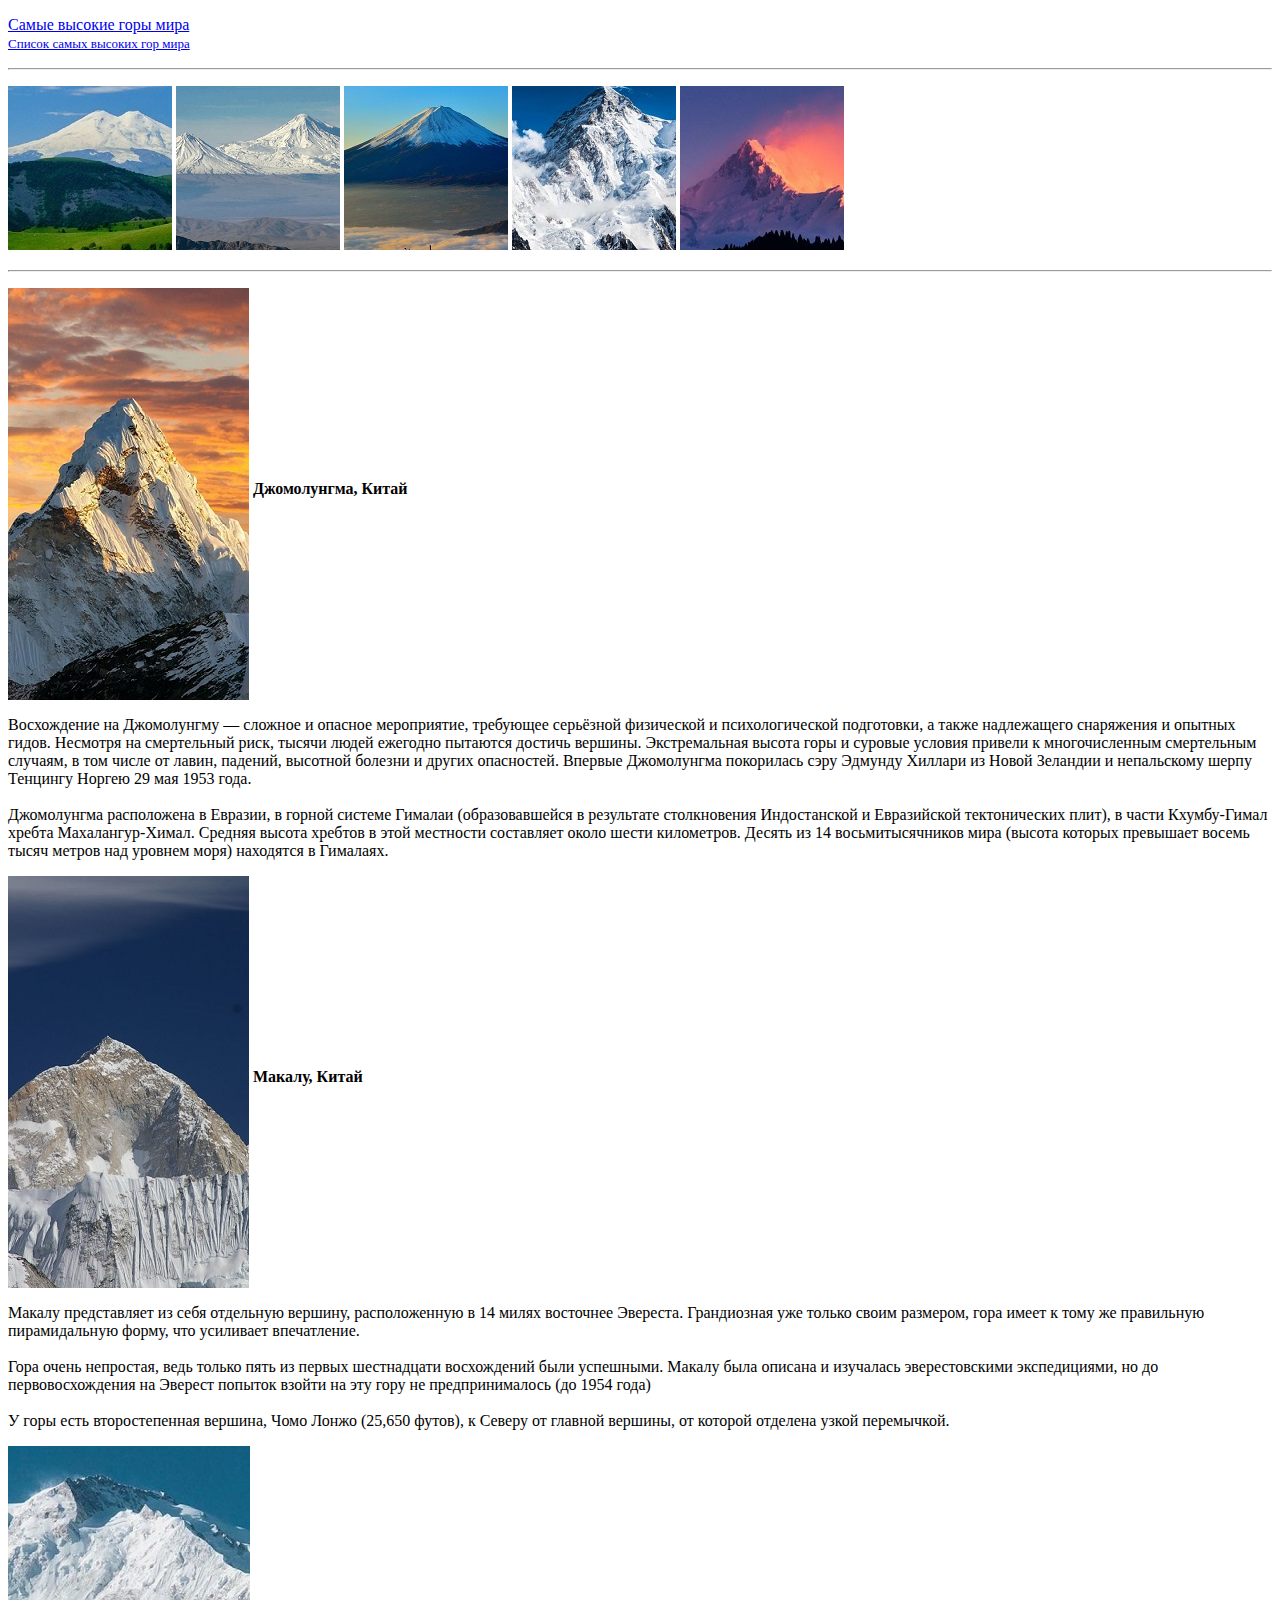
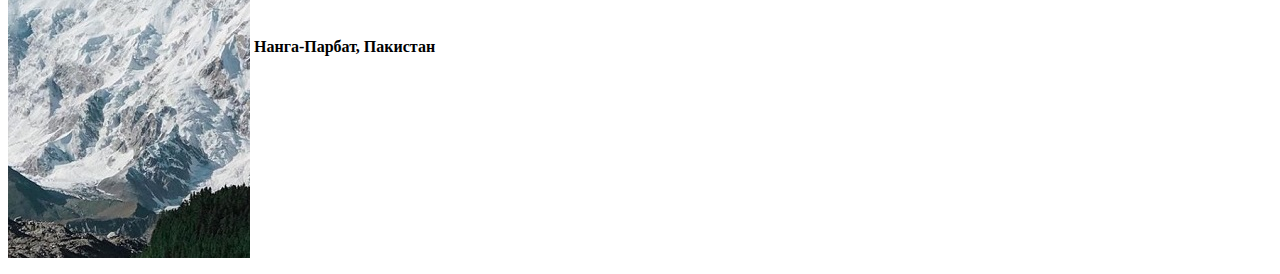
<file: index.html>
<!DOCTYPE html> 
 <html lang="ru"> 
  <head> 
   <title> Меню </title>
   <meta charset="utf-8">
  </head> 
  <body>
    <p align="left">
    <a id="Самые_высокие_горы_мира"></a>
    <a href="#Самые_высокие_горы_мира">Самые высокие горы мира</a><br>
    <a href="list.html"><font size="2">Список самых высоких гор мира</font></a>
    </p>
    <hr>
    <p>
        <a href="Albrus.html">
        <img src="images/Albrus1.jpeg" alt="Эльбрус"></a>
        <img src="images/Ararat.png" alt="Арарат">
        <img src="images/Fudziama.jpeg" alt="Фудзияма">
        <img src="images/K2.jpg" alt="К2">
        <img src="images/Kachendjanga.jpg" alt="Каченджанга">
    </p>
    <hr>
    <p>
        <img src="images/Djamulangma.jpg" align="middle" alt="Джамалунгма"> <b>Джомолунгма, Китай</b>
    </p>
    Восхождение на Джомолунгму — сложное и опасное мероприятие, требующее серьёзной физической и психологической подготовки, а также надлежащего снаряжения и опытных 
    гидов. Несмотря на смертельный риск, тысячи людей ежегодно пытаются достичь вершины. Экстремальная высота горы и суровые условия привели к многочисленным 
    смертельным случаям, в том числе от лавин, падений, высотной болезни и других опасностей. Впервые Джомолунгма покорилась сэру Эдмунду Хиллари из Новой 
    Зеландии и непальскому шерпу Тенцингу Норгею 29 мая 1953 года.<br><br>
    Джомолунгма расположена в Евразии, в горной системе Гималаи (образовавшейся в результате столкновения Индостанской и Евразийской тектонических плит), 
    в части Кхумбу-Гимал хребта Махалангур-Химал. Средняя высота хребтов в этой местности составляет около шести километров. 
    Десять из 14 восьмитысячников мира (высота которых превышает восемь тысяч метров над уровнем моря) находятся в Гималаях.
    <p>
        <img src="images/Makalu.jpg"  align="middle" alt="Макалу"> <b>Макалу, Китай</b>
    </p>
    Макалу представляет из себя отдельную вершину, расположенную в 14 милях восточнее Эвереста. 
    Грандиозная уже только своим размером, гора имеет к тому же правильную пирамидальную форму, что усиливает впечатление.<br><br>
    Гора очень непростая, ведь только пять из первых шестнадцати восхождений были успешными. Макалу была описана и изучалась эверестовскими экспедициями, 
    но до первовосхождения на Эверест попыток взойти на эту гору не предпринималось (до 1954 года)<br><br>
    У горы есть второстепенная вершина, Чомо Лонжо (25,650 футов), к Северу от главной вершины, от которой отделена узкой перемычкой.
    <p>
        <img src="images/Nanga-Parbat.jpg"  align="middle" alt="Нанга-Парбат"> <b>Нанга-Парбат, Пакистан</b>
    </p>
  </body> 
 </html>
</file>
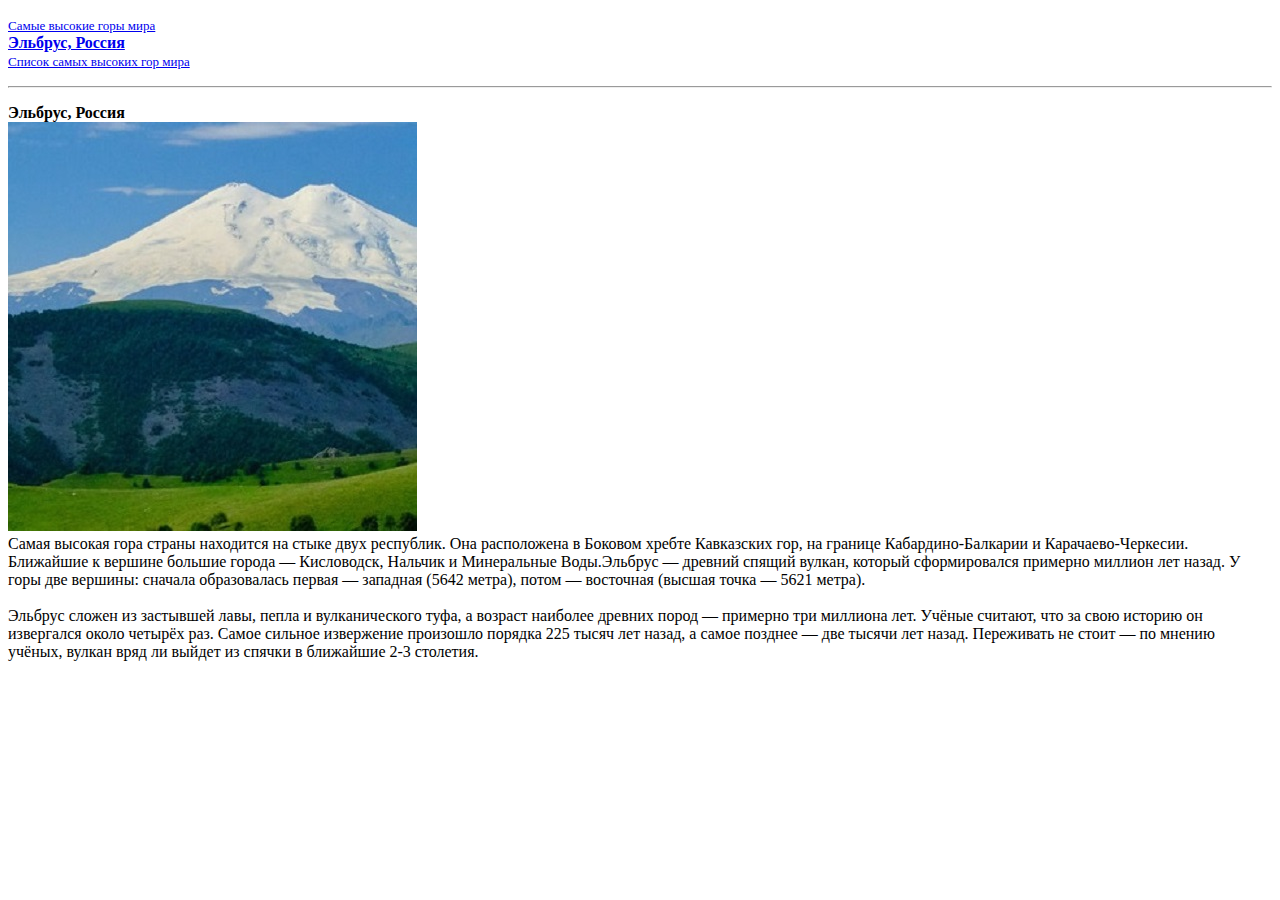
<file: albrus.html>
<!DOCTYPE html> 
 <html lang="ru"> 
  <head> 
   <title> Эльбрус </title>
   <meta charset="utf-8">
  </head>
  <body>
    <p align="left">
        <a id="Эльбрус"></a>
        <a href="index.html"><font size="2">Самые высокие горы мира</font></a><br>
        <a href="#Эльбрус"><b>Эльбрус, Россия</b></a><br>
        <a href="list.html"><font size="2">Список самых высоких гор мира</font></a>
    </p>
    <hr>
    <p>
        <b>Эльбрус, Россия</b><br>
        <img src="images/Albrus.jpeg" alt="Эльбрус, Россия"><br>
        Самая высокая гора страны находится на стыке двух республик. Она расположена в Боковом хребте Кавказских гор, на границе Кабардино‑Балкарии и Карачаево‑Черкесии. 
        Ближайшие к вершине большие города — Кисловодск, Нальчик и Минеральные Воды.Эльбрус — древний спящий вулкан, который сформировался примерно миллион лет назад. У горы две вершины: сначала образовалась первая — западная (5642 метра), 
        потом — восточная (высшая точка — 5621 метра).<br><br>
        Эльбрус сложен из застывшей лавы, пепла и вулканического туфа, а возраст наиболее древних пород — примерно три миллиона лет. 
        Учёные считают, что за свою историю он извергался около четырёх раз. Самое сильное извержение произошло порядка 225 тысяч лет назад, а 
        самое позднее — две тысячи лет назад. Переживать не стоит — по мнению учёных, вулкан вряд ли выйдет из спячки в ближайшие 2-3 столетия.
    </p>
  </body> 
 </html>
</file>
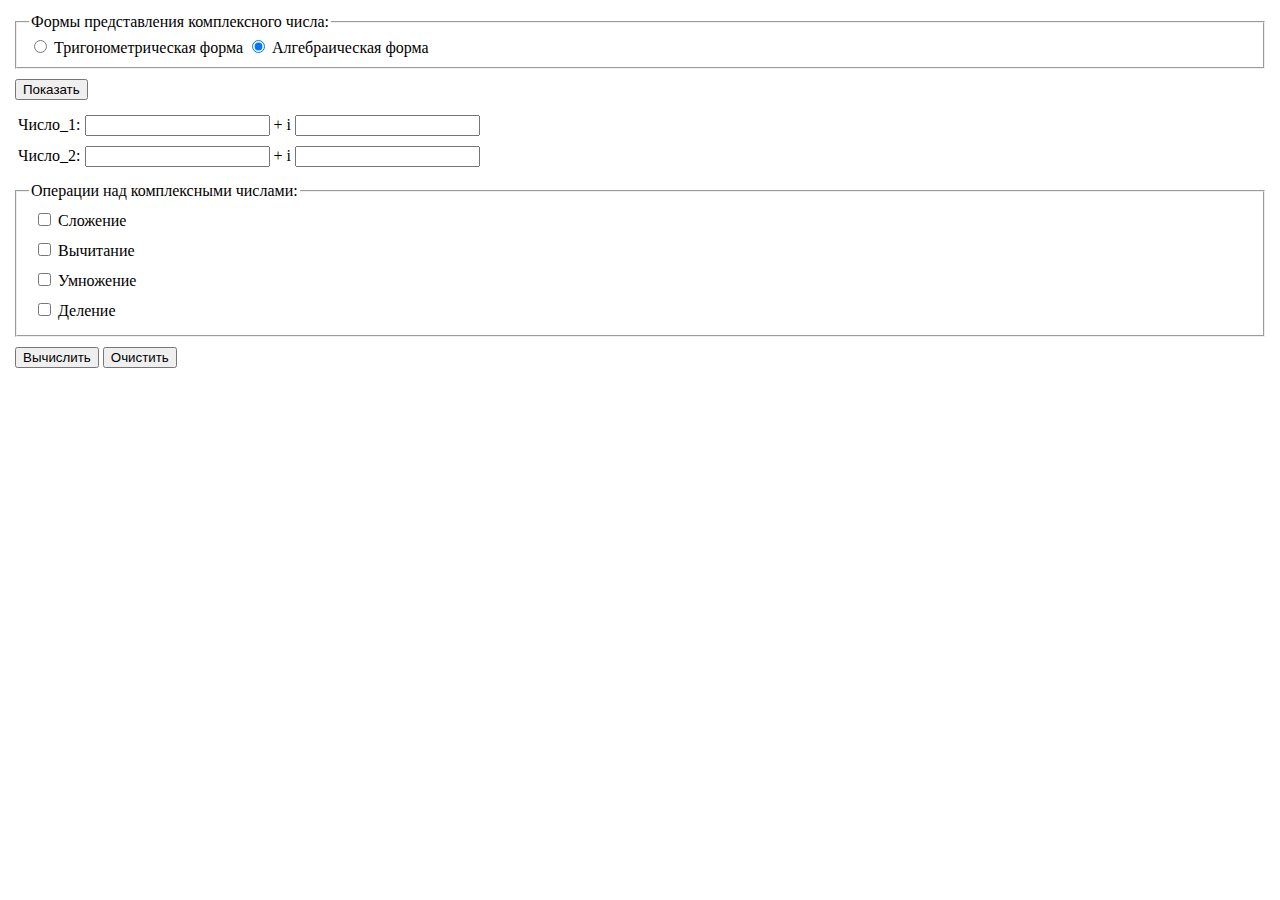
<file: l1.html>
<html>
  <head> 
    <meta charset="utf-8"> 
    <link rel="stylesheet" href="styles.css"> 
  </head> 
  <body>
    
    <div>
      <fieldset>
          <legend>Формы представления комплексного числа:</legend>

          <input type="radio" id="trg" name="drone" value="trg">
          <label for="trigonom">Тригонометрическая форма</label>
          <input type="radio" id="alg" name="drone" value="alg" checked>
          <label for="algebr">Алгебраическая форма</label>

      </fieldset>
    </div>

    <div class = "buttons">

      <button type="button" onclick = "checkKindNumber()">Показать</button>

    </div>

    <div>

      <div>

        <label for = "num_1">Число_1:</label>
        <input type = "number" id = "num_1.1" name = "num_1.1" step = "0.01" onclick="clearInput(this)"> 
        <span> + i </span> 
        <input type = "number" id = "num_1.2" name = "num_1.2" oninput = "text_content_1_2.textContent = this.value" step = "0.01" onclick="clearInput(this)">
        <span></span>
        <span id = "text_content_1_2" class = "changeble"></span>
        <span></span>

      </div>
      <div>

        <label for = "num_1">Число_2:</label>
        <input type = "number" id = "num_2.1" name = "num_2.1" step = "0.01" onclick="clearInput(this)"> 
        <span> + i </span> 
        <input type = "number" id = "num_2.2" name = "num_2.2" oninput="text_content_2_2.textContent = this.value" step = "0.01" onclick="clearInput(this)">
        <span></span>
        <span id = "text_content_2_2" class = "changeble"></span>
        <span></span>

      </div>

    </div>

    <div>
      <fieldset>
        <legend>Операции над комплексными числами:</legend>

        <div>
          <input type="checkbox" id="sum" name="sum" onclick="clearCheckBox(this)">
          <label for="sum">Сложение</label>
        </div>
        <div>
          <input type="checkbox" id="dis" name="dis" onclick="clearCheckBox(this)">
          <label for="dis">Вычитание</label>
        </div>
        <div>
          <input type="checkbox" id="adj" name="adj" onclick="clearCheckBox(this)">
          <label for="adj">Умножение</label>
        </div>
        <div>
          <input type="checkbox" id="dec" name="dec" onclick="clearCheckBox(this)">
          <label for="dec">Деление</label>
        </div>

      </fieldset>
    </div>

    <div class = "buttons">
      <button type="button" onclick = "optionNumbers()">Вычислить</button>
      <button type="button" onclick = "deleteNumbers()">Очистить</button>
    </div>

    <div class = "buttons conclusion changeble">
      Вывод:<br>
    </div>
  </body>
  <script src="l1.js"></script>
</html>
</file>
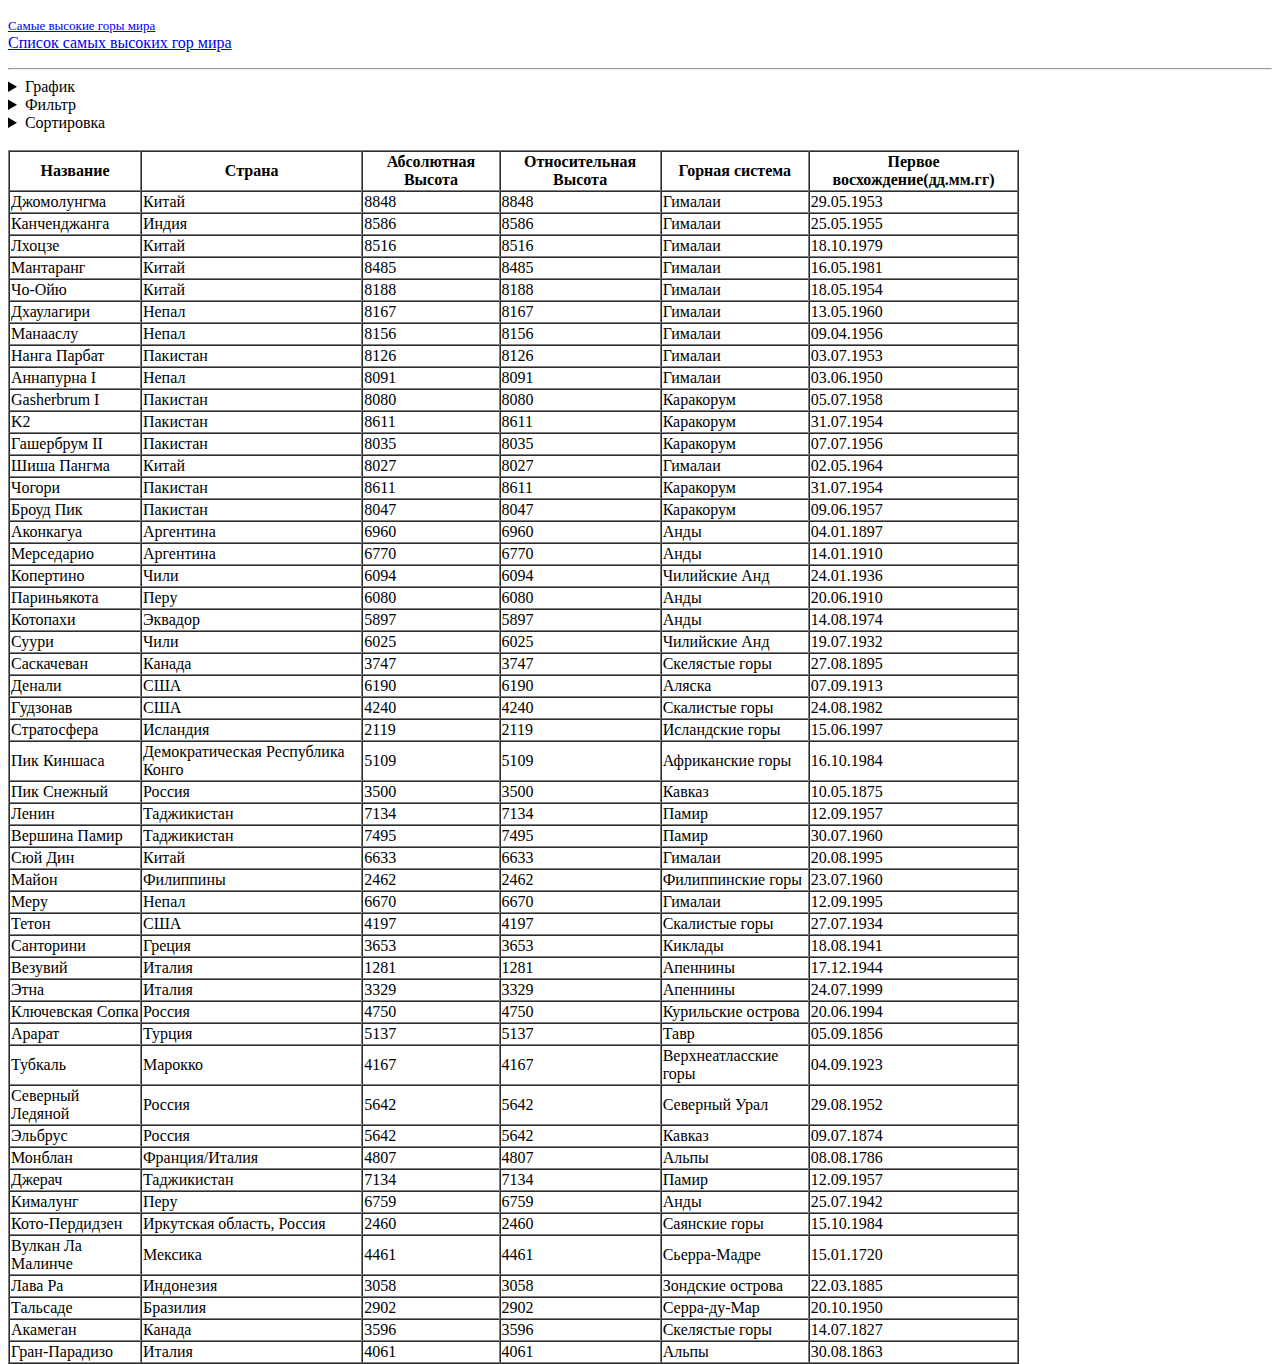
<file: list.html>
<!DOCTYPE html>
<html lang="ru">

<head>
    <title> Статистика </title>
    <meta charset="utf-8">
</head>

<body>
    <p align="left">
        <a id="Список_самых_высоких_гор_мира"></a>
        <a href="index.html">
            <font size="2">Самые высокие горы мира</font>
        </a><br>
        <a href="#Список_самых_высоких_гор_мира">Список самых высоких гор мира</a>
    </p>
    <hr>
    <form>
        <details>
            <summary>График</summary>
            <table border="0">
                <tr>
                    <th>Значение по оси OX</th>
                    <th>Результат</th>
                </tr>
                <tr>
                    <td>
                        <input type="radio" name="ace_OX">Страна<br>
                        <input type="radio" name="ace_OX">Горная система<br>
                    </td>
                    <td>
                        <input type="checkbox" name="res">Максимальная абсолютная высота<br>
                        <input type="checkbox" name="res">Минимальная абсолютная высота<br>
                        <input type="checkbox" name="res">Кол-во горных вершин<br>
                    </td>
                </tr>
            </table>
            <input type="submit" value="Построить">
            <p>Здесь будет график</p>
        </details>
        <details>
            <summary>Фильтр</summary>
            <br>Название: <input type="text"><br><br>
            Страна: <input type="text"><br><br>
            Абс. высота: от <input type="text">до <input type="text"><br><br>
            Отн. высота: от <input type="text">до <input type="text"><br><br>
            Горная система <input type="text"><br><br>
            Первое восхождение: от <input type="text">до <input type="text"><br><br>
            <input type="submit" value="Найти"><br><br>
        </details>
        <details>
            <summary>Сортировка</summary>
            <br>Первый уровень:
            <select name="fs_level">
                <option value="0" selected>Нет</option>
                <option value="1">Название</option>
                <option value="2">Страна</option>
                <option value="3">Абсолютная высота</option>
                <option value="4">Относительная высота</option>
                <option value="5">Горная система</option>
                <option value="6">Первое восхождение</option>
            </select> по убыванию? <input type="checkbox" name="fs_check">
            <br>
            <br>Второй уровень:
            <select name="sc_level">
                <option value="0" selected>Нет</option>
                <option value="1">Название</option>
                <option value="2">Страна</option>
                <option value="3">Абсолютная высота</option>
                <option value="4">Относительная высота</option>
                <option value="5">Горная система</option>
                <option value="6">Первое восхождение</option>
            </select> по убыванию? <input type="checkbox" name="sc_check">
            <br>
            <br>Третий уровень:
            <select name="tr_level">
                <option value="0" selected>Нет</option>
                <option value="1">Название</option>
                <option value="2">Страна</option>
                <option value="3">Абсолютная высота</option>
                <option value="4">Относительная высота</option>
                <option value="5">Горная система</option>
                <option value="6">Первое восхождение</option>
            </select> по убыванию? <input type="checkbox" name="tr_check">
            <br>
            <br>
            <input type="submit" value="Сортировать">
        </details>
    </form>
    <br>
    <table border="1" align="left" cellspacing="0" width="80%">
        <tr>
            <th>Название</th>
            <th>Страна</th>
            <th>Абсолютная Высота</th>
            <th>Относительная Высота</th>
            <th>Горная система</th>
            <th>Первое восхождение(дд.мм.гг)</th>
        </tr>
        <tr>
            <td>Джомолунгма</td>
            <td>Китай</td>
            <td>8848</td>
            <td>8848</td>
            <td>Гималаи</td>
            <td>29.05.1953</td>
        </tr>
        <tr>
            <td>Канченджанга</td>
            <td>Индия</td>
            <td>8586</td>
            <td>8586</td>
            <td>Гималаи</td>
            <td>25.05.1955</td>
        </tr>
        <tr>
            <td>Лхоцзе</td>
            <td>Китай</td>
            <td>8516</td>
            <td>8516</td>
            <td>Гималаи</td>
            <td>18.10.1979</td>
        </tr>
        <tr>
            <td>Мантаранг</td>
            <td>Китай</td>
            <td>8485</td>
            <td>8485</td>
            <td>Гималаи</td>
            <td>16.05.1981</td>
        </tr>
        <tr>
            <td>Чо-Ойю</td>
            <td>Китай</td>
            <td>8188</td>
            <td>8188</td>
            <td>Гималаи</td>
            <td>18.05.1954</td>
        </tr>
        <tr>
            <td>Дхаулагири</td>
            <td>Непал</td>
            <td>8167</td>
            <td>8167</td>
            <td>Гималаи</td>
            <td>13.05.1960</td>
        </tr>
        <tr>
            <td>Манааслу</td>
            <td>Непал</td>
            <td>8156</td>
            <td>8156</td>
            <td>Гималаи</td>
            <td>09.04.1956</td>
        </tr>
        <tr>
            <td>Нанга Парбат</td>
            <td>Пакистан</td>
            <td>8126</td>
            <td>8126</td>
            <td>Гималаи</td>
            <td>03.07.1953</td>
        </tr>
        <tr>
            <td>Аннапурна I</td>
            <td>Непал</td>
            <td>8091</td>
            <td>8091</td>
            <td>Гималаи</td>
            <td>03.06.1950</td>
        </tr>
        <tr>
            <td>Gasherbrum I</td>
            <td>Пакистан</td>
            <td>8080</td>
            <td>8080</td>
            <td>Каракорум</td>
            <td>05.07.1958</td>
        </tr>
        <tr>
            <td>K2</td>
            <td>Пакистан</td>
            <td>8611</td>
            <td>8611</td>
            <td>Каракорум</td>
            <td>31.07.1954</td>
        </tr>
        <tr>
            <td>Гашербрум II</td>
            <td>Пакистан</td>
            <td>8035</td>
            <td>8035</td>
            <td>Каракорум</td>
            <td>07.07.1956</td>
        </tr>
        <tr>
            <td>Шиша Пангма</td>
            <td>Китай</td>
            <td>8027</td>
            <td>8027</td>
            <td>Гималаи</td>
            <td>02.05.1964</td>
        </tr>
        <tr>
            <td>Чогори</td>
            <td>Пакистан</td>
            <td>8611</td>
            <td>8611</td>
            <td>Каракорум</td>
            <td>31.07.1954</td>
        </tr>
        <tr>
            <td>Броуд Пик</td>
            <td>Пакистан</td>
            <td>8047</td>
            <td>8047</td>
            <td>Каракорум</td>
            <td>09.06.1957</td>
        </tr>
        <tr>
            <td>Аконкагуа</td>
            <td>Аргентина</td>
            <td>6960</td>
            <td>6960</td>
            <td>Анды</td>
            <td>04.01.1897</td>
        </tr>
        <tr>
            <td>Мерседарио</td>
            <td>Аргентина</td>
            <td>6770</td>
            <td>6770</td>
            <td>Анды</td>
            <td>14.01.1910</td>
        </tr>
        <tr>
            <td>Копертино</td>
            <td>Чили</td>
            <td>6094</td>
            <td>6094</td>
            <td>Чилийские Анд</td>
            <td>24.01.1936</td>
        </tr>
        <tr>
            <td>Париньякота</td>
            <td>Перу</td>
            <td>6080</td>
            <td>6080</td>
            <td>Анды</td>
            <td>20.06.1910</td>
        </tr>
        <tr>
            <td>Котопахи</td>
            <td>Эквадор</td>
            <td>5897</td>
            <td>5897</td>
            <td>Анды</td>
            <td>14.08.1974</td>
        </tr>
        <tr>
            <td>Суури</td>
            <td>Чили</td>
            <td>6025</td>
            <td>6025</td>
            <td>Чилийские Анд</td>
            <td>19.07.1932</td>
        </tr>
        <tr>
            <td>Саскачеван</td>
            <td>Канада</td>
            <td>3747</td>
            <td>3747</td>
            <td>Скелястые горы</td>
            <td>27.08.1895</td>
        </tr>
        <tr>
            <td>Денали</td>
            <td>США</td>
            <td>6190</td>
            <td>6190</td>
            <td>Аляска</td>
            <td>07.09.1913</td>
        </tr>
        <tr>
            <td>Гудзонав</td>
            <td>США</td>
            <td>4240</td>
            <td>4240</td>
            <td>Скалистые горы</td>
            <td>24.08.1982</td>
        </tr>
        <tr>
            <td>Стратосфера</td>
            <td>Исландия</td>
            <td>2119</td>
            <td>2119</td>
            <td>Исландские горы</td>
            <td>15.06.1997</td>
        </tr>
        <tr>
            <td>Пик Киншаса</td>
            <td>Демократическая Республика Конго</td>
            <td>5109</td>
            <td>5109</td>
            <td>Африканские горы</td>
            <td>16.10.1984</td>
        </tr>
        <tr>
            <td>Пик Снежный</td>
            <td>Россия</td>
            <td>3500</td>
            <td>3500</td>
            <td>Кавказ</td>
            <td>10.05.1875</td>
        </tr>
        <tr>
            <td>Ленин</td>
            <td>Таджикистан</td>
            <td>7134</td>
            <td>7134</td>
            <td>Памир</td>
            <td>12.09.1957</td>
        </tr>
        <tr>
            <td>Вершина Памир</td>
            <td>Таджикистан</td>
            <td>7495</td>
            <td>7495</td>
            <td>Памир</td>
            <td>30.07.1960</td>
        </tr>
        <tr>
            <td>Сюй Дин</td>
            <td>Китай</td>
            <td>6633</td>
            <td>6633</td>
            <td>Гималаи</td>
            <td>20.08.1995</td>
        </tr>
        <tr>
            <td>Майон</td>
            <td>Филиппины</td>
            <td>2462</td>
            <td>2462</td>
            <td>Филиппинские горы</td>
            <td>23.07.1960</td>
        </tr>
        <tr>
            <td>Меру</td>
            <td>Непал</td>
            <td>6670</td>
            <td>6670</td>
            <td>Гималаи</td>
            <td>12.09.1995</td>
        </tr>
        <tr>
            <td>Тетон</td>
            <td>США</td>
            <td>4197</td>
            <td>4197</td>
            <td>Скалистые горы</td>
            <td>27.07.1934</td>
        </tr>
        <tr>
            <td>Санторини</td>
            <td>Греция</td>
            <td>3653</td>
            <td>3653</td>
            <td>Киклады</td>
            <td>18.08.1941</td>
        </tr>
        <tr>
            <td>Везувий</td>
            <td>Италия</td>
            <td>1281</td>
            <td>1281</td>
            <td>Апеннины</td>
            <td>17.12.1944</td>
        </tr>
        <tr>
            <td>Этна</td>
            <td>Италия</td>
            <td>3329</td>
            <td>3329</td>
            <td>Апеннины</td>
            <td>24.07.1999</td>
        </tr>
        <tr>
            <td>Ключевская Сопка</td>
            <td>Россия</td>
            <td>4750</td>
            <td>4750</td>
            <td>Курильские острова</td>
            <td>20.06.1994</td>
        </tr>
        <tr>
            <td>Арарат</td>
            <td>Турция</td>
            <td>5137</td>
            <td>5137</td>
            <td>Тавр</td>
            <td>05.09.1856</td>
        </tr>
        <tr>
            <td>Тубкаль</td>
            <td>Марокко</td>
            <td>4167</td>
            <td>4167</td>
            <td>Верхнеатласские горы</td>
            <td>04.09.1923</td>
        </tr>
        <tr>
            <td>Северный Ледяной</td>
            <td>Россия</td>
            <td>5642</td>
            <td>5642</td>
            <td>Северный Урал</td>
            <td>29.08.1952</td>
        </tr>
        <tr>
            <td>Эльбрус</td>
            <td>Россия</td>
            <td>5642</td>
            <td>5642</td>
            <td>Кавказ</td>
            <td>09.07.1874</td>
        </tr>
        <tr>
            <td>Монблан</td>
            <td>Франция/Италия</td>
            <td>4807</td>
            <td>4807</td>
            <td>Альпы</td>
            <td>08.08.1786</td>
        </tr>
        <tr>
            <td>Джерач</td>
            <td>Таджикистан</td>
            <td>7134</td>
            <td>7134</td>
            <td>Памир</td>
            <td>12.09.1957</td>
        </tr>
        <tr>
            <td>Кималунг</td>
            <td>Перу</td>
            <td>6759</td>
            <td>6759</td>
            <td>Анды</td>
            <td>25.07.1942</td>
        </tr>
        <tr>
            <td>Кото-Пердидзен</td>
            <td>Иркутская область, Россия</td>
            <td>2460</td>
            <td>2460</td>
            <td>Саянские горы</td>
            <td>15.10.1984</td>
        </tr>
        <tr>
            <td>Вулкан Ла Малинче</td>
            <td>Мексика</td>
            <td>4461</td>
            <td>4461</td>
            <td>Сьерра-Мадре</td>
            <td>15.01.1720</td>
        </tr>
        <tr>
            <td>Лава Ра</td>
            <td>Индонезия</td>
            <td>3058</td>
            <td>3058</td>
            <td>Зондские острова</td>
            <td>22.03.1885</td>
        </tr>
        <tr>
            <td>Тальсаде</td>
            <td>Бразилия</td>
            <td>2902</td>
            <td>2902</td>
            <td>Серра-ду-Мар</td>
            <td>20.10.1950</td>
        </tr>
        <tr>
            <td>Акамеган</td>
            <td>Канада</td>
            <td>3596</td>
            <td>3596</td>
            <td>Скелястые горы</td>
            <td>14.07.1827</td>
        </tr>
        <tr>
            <td>Гран-Парадизо</td>
            <td>Италия</td>
            <td>4061</td>
            <td>4061</td>
            <td>Альпы</td>
            <td>30.08.1863</td>
        </tr>
    </table>
</body>

</html>
</file>
<file: styles.css>
div {
    padding: 5px;
}

.buttons {
    padding-left: 7px;
}

.changeble {
    color: white;
}

.conclusion {
    padding-top: 25px;
}
</file>
